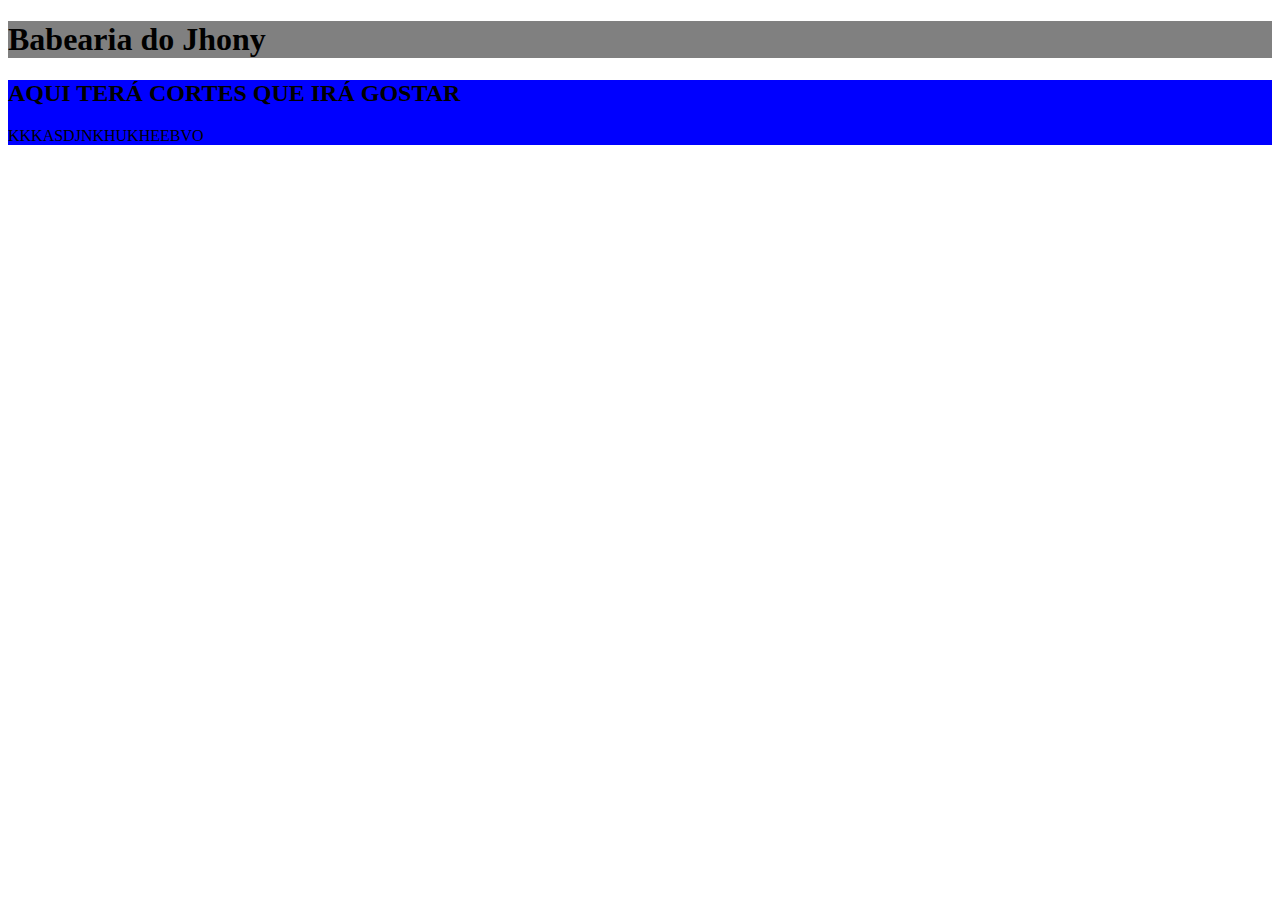
<file: index.html>
<!DOCTYPE html>
<html lang="en">
<head>
    <meta charset="UTF-8">
    <meta name="viewport" content="width=device-width, initial-scale=1.0">
    <title>Barbearia</title>
    <link rel="stylesheet" href="style.css">
</head>
<body>
    <HEader>
        <H1> Babearia do Jhony</H1>
    </HEader>
    <Main>
        <H2>AQUI TERÁ CORTES QUE IRÁ GOSTAR</H2>
        <P>KKKASDJNKHUKHEEBVO</P>
    </Main>
</body>
</html>
</file>
<file: style.css>
header {
         background-color: gray;
    }
    main {
        background-color: blue
    };
</file>
